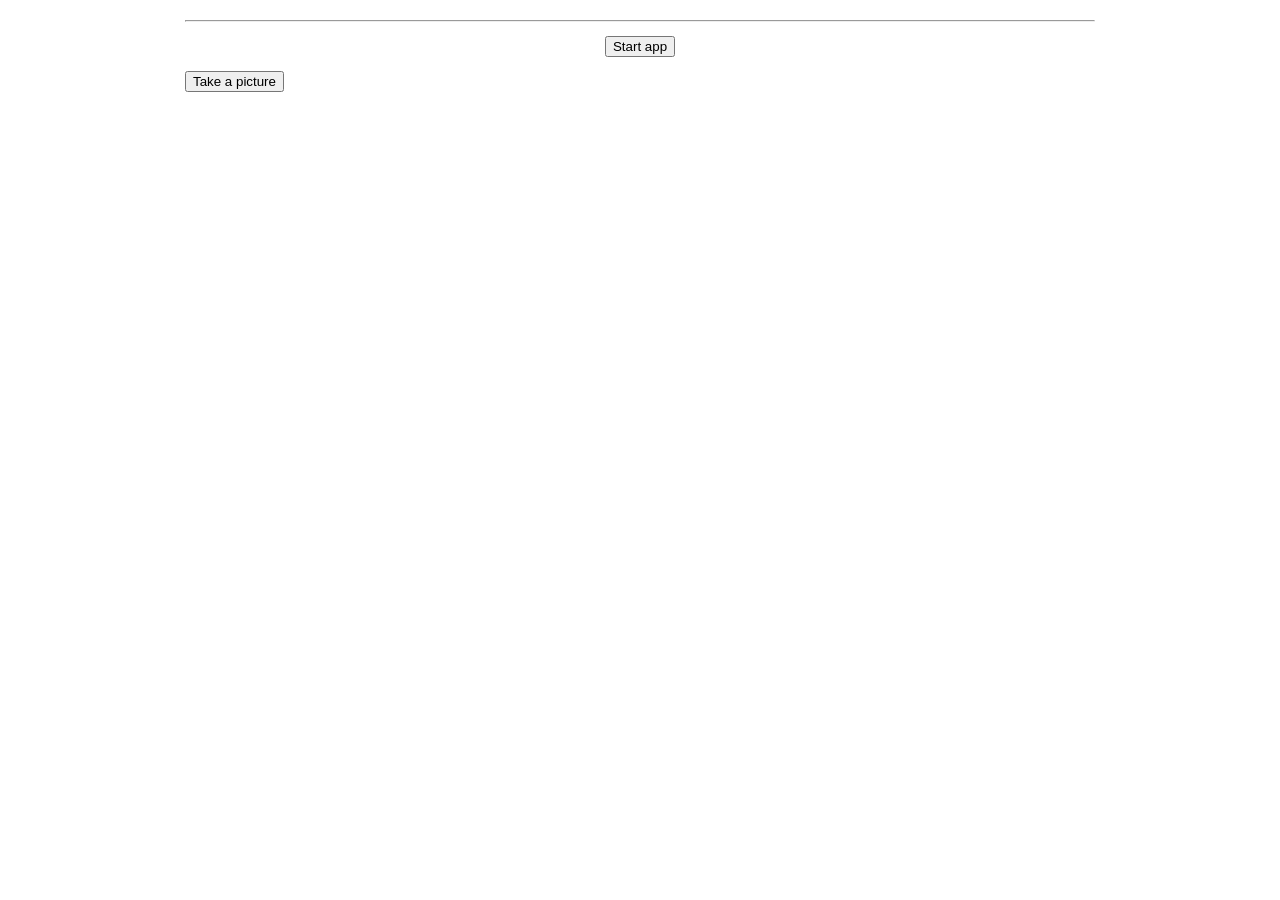
<file: camera-detect-faces.html>
<!DOCTYPE html>
<!-- saved from url=(0049)https://tehnokv.com/posts/puploc-with-trees/demo/ -->
<html class="gr__tehnokv_com"><head><meta http-equiv="Content-Type" content="text/html; charset=UTF-8">
		
		<meta http-equiv="X-UA-Compatible" content="chrome=1">
		<meta name="viewport" content="width=device-width, initial-scale=1.0">
		<title>lploc.js: real-time eye-pupil localization in JavaScript</title>
		<script async="" src="./lploc.js_ real-time eye-pupil localization in JavaScript_files/tracker.js" id="fathom-script"></script><script src="./lploc.js_ real-time eye-pupil localization in JavaScript_files/camvas.js"></script>
		<script src="./lploc.js_ real-time eye-pupil localization in JavaScript_files/pico.js"></script>
		<script src="./lploc.js_ real-time eye-pupil localization in JavaScript_files/lploc.js"></script>
		<!--<meta name="viewport" content="width=device-width, initial-scale=1, user-scalable=no">-->

		<link rel="stylesheet" type="text/css" href="./lploc.js_ real-time eye-pupil localization in JavaScript_files/blog.style.css">
	<script>
		var initialized = false;
		function button_callback() {
			/*
				(0) check whether we're already running face detection
			*/
			if(initialized)
				return; // if yes, then do not initialize everything again
			/*
				(1) initialize the pico.js face detector
			*/
			var update_memory = pico.instantiate_detection_memory(5); // we will use the detecions of the last 5 frames
			var facefinder_classify_region = function(r, c, s, pixels, ldim) {return -1.0;};
			var cascadeurl = 'https://raw.githubusercontent.com/nenadmarkus/pico/c2e81f9d23cc11d1a612fd21e4f9de0921a5d0d9/rnt/cascades/facefinder';
			fetch(cascadeurl).then(function(response) {
				response.arrayBuffer().then(function(buffer) {
					var bytes = new Int8Array(buffer);
					facefinder_classify_region = pico.unpack_cascade(bytes);
					console.log('* facefinder loaded');
				})
			})
			/*
				(2) initialize the lploc.js library with a pupil localizer
			*/
			var do_puploc = function(r, c, s, nperturbs, pixels, nrows, ncols, ldim) {return [-1.0, -1.0];};
			var puplocurl = 'https://f002.backblazeb2.com/file/tehnokv-www/posts/puploc-with-trees/demo/puploc.bin';
			fetch(puplocurl).then(function(response) {
				response.arrayBuffer().then(function(buffer) {
					var bytes = new Int8Array(buffer);
					do_puploc = lploc.unpack_localizer(bytes);
					console.log('* puploc loaded');
				})
			})
			/*
				(3) get the drawing context on the canvas and define a function to transform an RGBA image to grayscale
			*/
			var ctx = document.getElementsByTagName('canvas')[0].getContext('2d');
			function rgba_to_grayscale(rgba, nrows, ncols) {
				var gray = new Uint8Array(nrows*ncols);
				for(var r=0; r<nrows; ++r)
					for(var c=0; c<ncols; ++c)
						// gray = 0.2*red + 0.7*green + 0.1*blue
						gray[r*ncols + c] = (2*rgba[r*4*ncols+4*c+0]+7*rgba[r*4*ncols+4*c+1]+1*rgba[r*4*ncols+4*c+2])/10;
				return gray;
			}
			/*
				(4) this function is called each time a video frame becomes available
			*/
			var processfn = function(video, dt) {
				// render the video frame to the canvas element and extract RGBA pixel data
				ctx.drawImage(video, 0, 0);
				var rgba = ctx.getImageData(0, 0, 640, 480).data;
				// prepare input to `run_cascade`
				image = {
					"pixels": rgba_to_grayscale(rgba, 480, 640),
					"nrows": 480,
					"ncols": 640,
					"ldim": 640
				}
				params = {
					"shiftfactor": 0.1, // move the detection window by 10% of its size
					"minsize": 100,     // minimum size of a face
					"maxsize": 1000,    // maximum size of a face
					"scalefactor": 1.1  // for multiscale processing: resize the detection window by 10% when moving to the higher scale
				}
				// run the cascade over the frame and cluster the obtained detections
				// dets is an array that contains (r, c, s, q) quadruplets
				// (representing row, column, scale and detection score)
				dets = pico.run_cascade(image, facefinder_classify_region, params);
				dets = update_memory(dets);
				dets = pico.cluster_detections(dets, 0.2); // set IoU threshold to 0.2
				// draw detections
				for(i=0; i<dets.length; ++i)
					// check the detection score
					// if it's above the threshold, draw it
					// (the constant 50.0 is empirical: other cascades might require a different one)
					if(dets[i][3]>50.0)
					{
						var r, c, s;
						//
						ctx.beginPath();
						ctx.arc(dets[i][1], dets[i][0], dets[i][2]/2, 0, 2*Math.PI, false);
						ctx.lineWidth = 3;
						ctx.strokeStyle = 'red';
						ctx.stroke();
						//
						// find the eye pupils for each detected face
						// starting regions for localization are initialized based on the face bounding box
						// (parameters are set empirically)
						// first eye
						r = dets[i][0] - 0.075*dets[i][2];
						c = dets[i][1] - 0.175*dets[i][2];
						s = 0.35*dets[i][2];
						[r, c] = do_puploc(r, c, s, 63, image)
						if(r>=0 && c>=0)
						{
							ctx.beginPath();
							ctx.arc(c, r, 1, 0, 2*Math.PI, false);
							ctx.lineWidth = 3;
							ctx.strokeStyle = 'red';
							ctx.stroke();
						}
						// second eye
						r = dets[i][0] - 0.075*dets[i][2];
						c = dets[i][1] + 0.175*dets[i][2];
						s = 0.35*dets[i][2];
						[r, c] = do_puploc(r, c, s, 63, image)
						if(r>=0 && c>=0)
						{
							ctx.beginPath();
							ctx.arc(c, r, 1, 0, 2*Math.PI, false);
							ctx.lineWidth = 3;
							ctx.strokeStyle = 'red';
							ctx.stroke();
						}
					}
			}
			/*
				(5) instantiate camera handling (see https://github.com/cbrandolino/camvas)
			*/
			var mycamvas = new camvas(ctx, processfn);
			/*
				(6) it seems that everything went well
			*/
			initialized = true;
		}
	</script></head>
	
	<body data-gr-c-s-loaded="true">
		
		<section>
			
		</section>
		<hr>
		<p></p><center><input type="button" value="Start app" onclick="button_callback()"></center><p></p>


 <!-- Camera trigger -->
        <button id="cameraTrigger">Take a picture</button>

       
       
        


		<p></p><center><canvas id="camera--sensor" width="640" height="480"></canvas></center><p></p>



		
		
	

	<!-- Fathom analytics -->
	<script async="" type="text/javascript" src="./lploc.js_ real-time eye-pupil localization in JavaScript_files/analytics.js"></script>
	<!-- /Fathom analytics -->
	
<div><video id="camera--view"  autoplay="1" playsinline="1" width="1" height="1"></video></div></body></html>
</file>
<file: lploc.js_ real-time eye-pupil localization in JavaScript_files/blog.style.css>
body {
	max-width: 65em;
	margin: 20px auto;
	padding-left: 5%;
	padding-right: 5%;
	font-family: "Helvetica Neue", Helvetica, Arial, sans-serif;
	/*font-family:consolas, monaco, courier, "courier new", fixed-width;*/
	font-size: 14px;
	line-height: 1.42857143;
	color: #333;
	background-color: #fff;
}

h1, h2, h3, h4, h5, h6, .h1, .h2, .h3, .h4, .h5, .h6 {
	font-family: inherit;
	font-weight: 1500;
	line-height: 1.1;
	color: #061633;
}

pre {
	font: 12px/20px Monaco, monospace;
	border: 1px solid #CCC;
	border-radius: 3px;
	background: #F9F9F9;
	padding: 10px;
	color: #555;
	overflow-x:auto; /* add horizontal scroll to code area, if needed */
}

a {
	color: #4383f2;
}
</file>
